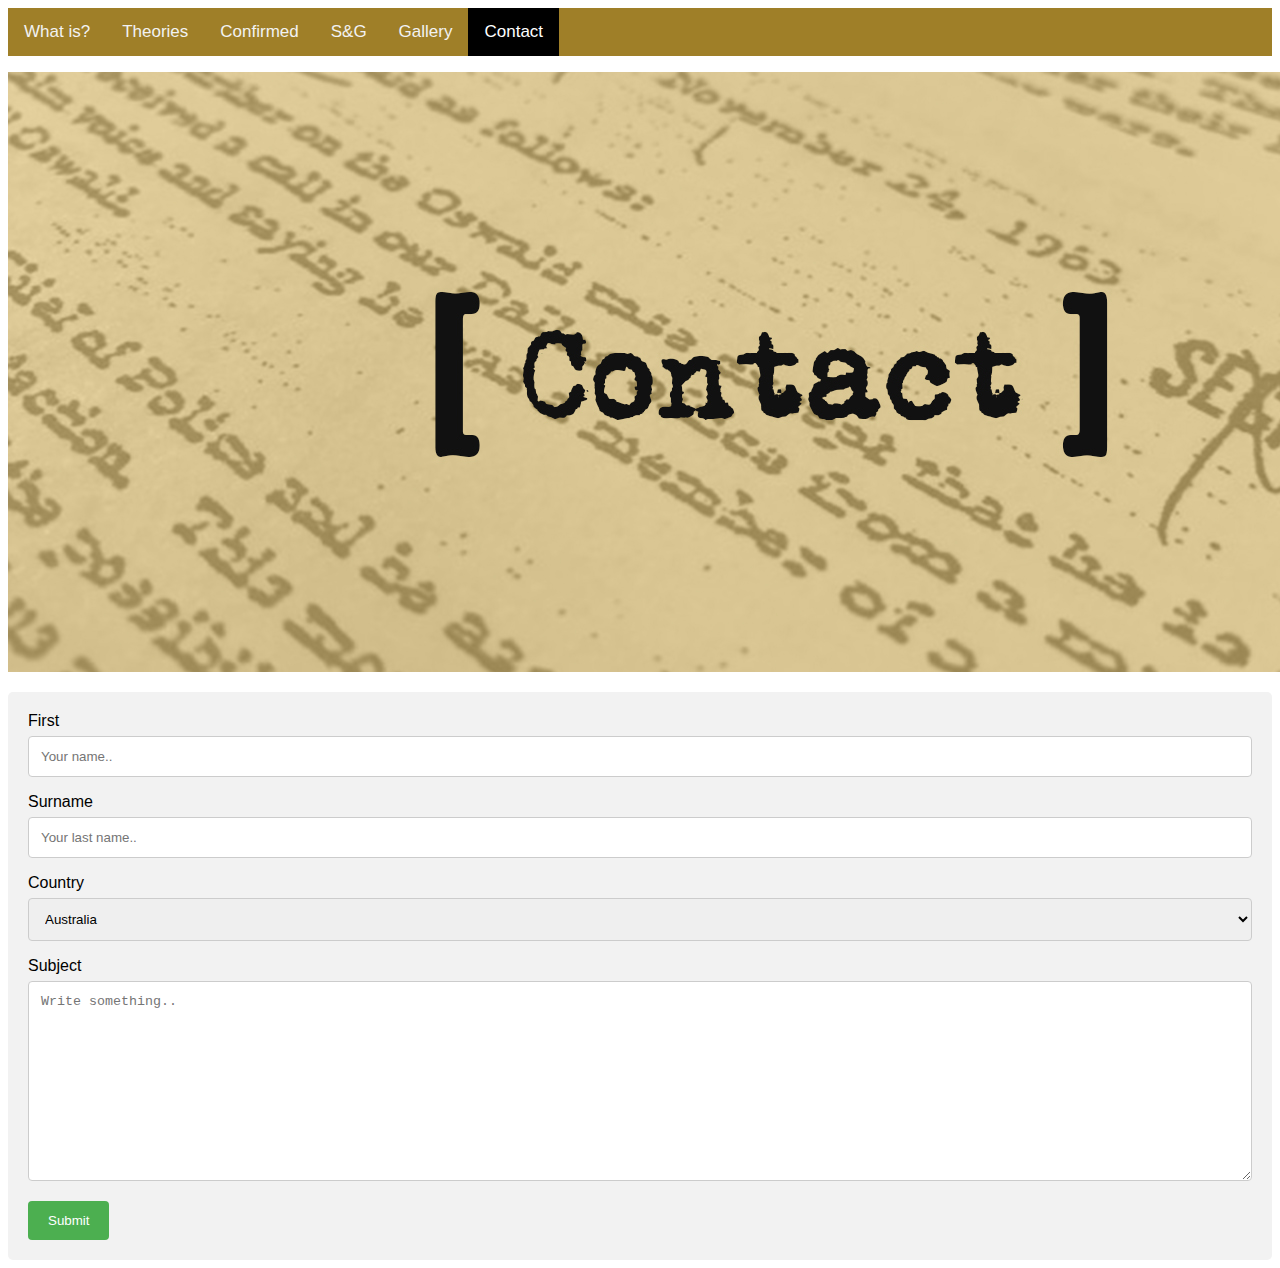
<file: contact 2.html>
<!doctype html>
<html><head>
<meta charset="UTF-8">
<title>RabbitHole</title>
<style type="text/css">
.2 {
}
</style>
<div class="topnav">
  <a href="index.html">What is?</a>
  <a  href="theories.html">Theories</a>
  <a href="confirmed.html">Confirmed</a>
  <a href="S&G.html">S&G</a>
  <a href="Gallery.html">Gallery</a>
  <a class="active" href="#contact.html">Contact</a>
  <link href="girlpower.css" rel="stylesheet" type="text/css">
  <link href="JavaScript.js" rel="stylesheet" type="text/javascript">
</div>
<div class="hero-image">
  <div class="hero-text">
	  <p align="center"><img src="Contactbanner.jpg" width="1530" height="600"></p>
</div>
</div>
</head>

<body>

<div class="container">
  <form action="action_page.php">

    <label for="fname">First</label>
    <input type="text" id="fname" name="firstname" placeholder="Your name..">

    <label for="lname">Surname</label>
    <input type="text" id="lname" name="lastname" placeholder="Your last name..">

    <label for="country">Country</label>
    <select id="country" name="country">
      <option value="australia">Australia</option>
      <option value="canada">Canada</option>
      <option value="UK">UK</option>
       <option value="usa">USA</option>
        <option value="Afghanistan">Afghanistan</option>
         <option value="Angola">Angola</option>
          <option value="Austria">Austria</option>
           <option value="Barbados">Barbados</option>
            <option value="Belgium">Belgium</option>
                  <option value="Brazil">Brazil</option>
           <option value="Chile">Chile</option>
           <option value="China">China</option>
           <option value="Colombia">Colombia</option>
           <option value="Costa Rica">Costa Rica</option>


    </select>

    <label for="subject">Subject</label>
    <textarea id="subject" name="subject" placeholder="Write something.." style="height:200px"></textarea>

    <input type="submit" value="Submit">

  </form>
</div>

</body>
</html>
</file>
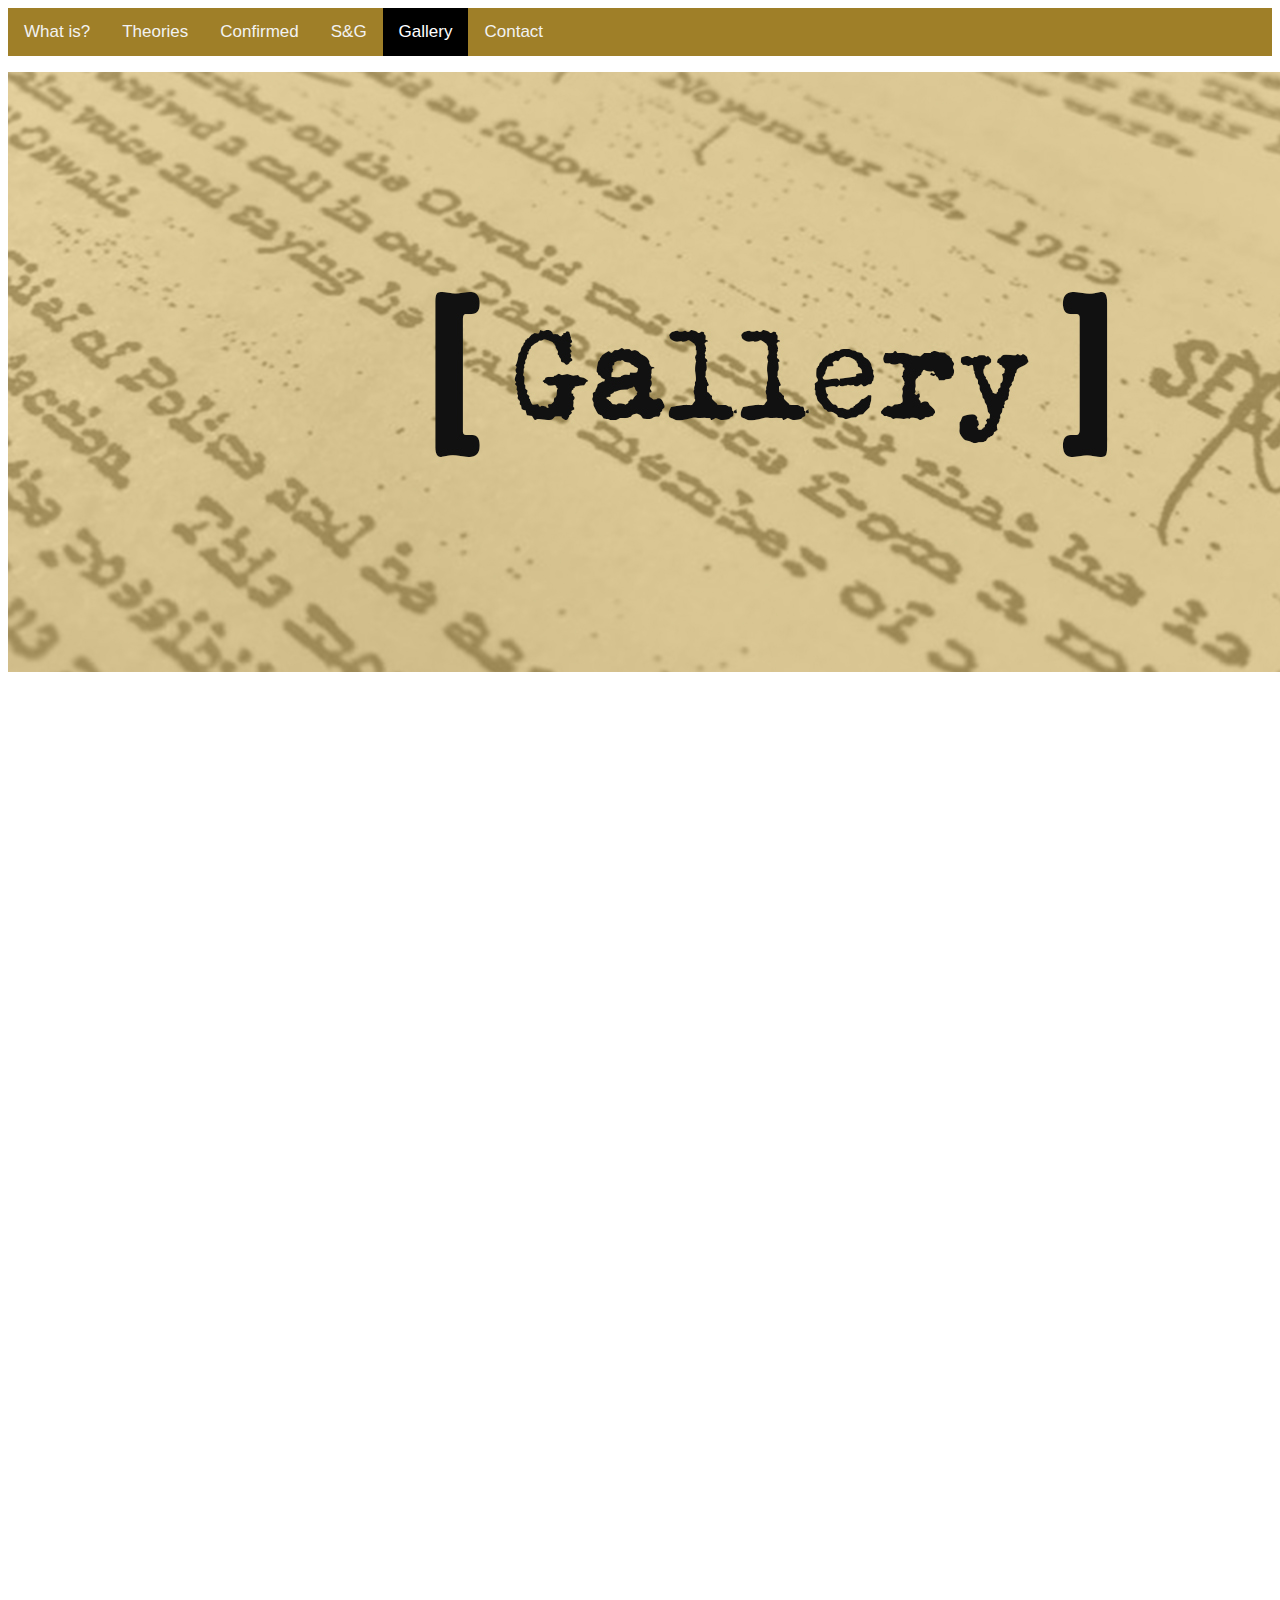
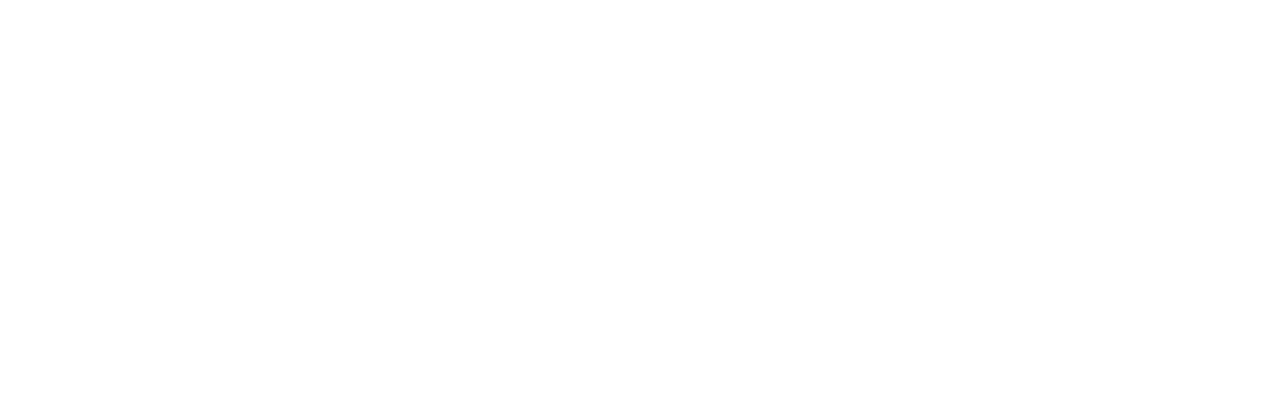
<file: Gallery.html>
<!doctype html>
<html><head>
<meta charset="UTF-8">
<title>RabbitHole</title>
<style type="text/css">
.2 {
}
</style>
<div class="topnav">
  <a href="index.html">What is?</a>
  <a  href="theories.html">Theories</a>
  <a href="confirmed.html">Confirmed</a>
  <a href="S&G.html">S&G</a>
  <a class="active" href="Gallery.html">Gallery</a>
  <a href="contact.html">Contact</a>
  <link href="girlpower.css" rel="stylesheet" type="text/css">
  <link href="JavaScript.js" rel="stylesheet" type="text/javascript">
</div>
<div class="hero-image">
  <div class="hero-text">
	  <p align="center"><img src="gallerybanner 2.jpg" width="1530" height="600"></p>
</div>
</div>
</head>

<body>
<table border="0" align="center" border="1" cellpadding="5" cellspacing="5" width="900" style="border-collapse: collapse;">
  
       <tr>
        <td><iframe width="400" height="315" src="https://www.youtube.com/embed/1Dyr1Je6aI8" frameborder="0" allow="accelerometer; autoplay; encrypted-media; gyroscope; picture-in-picture" allowfullscreen></iframe></td>
        <td><iframe width="400" height="315" src="https://www.youtube.com/embed/jcdvcS7qZa8" frameborder="0" allow="accelerometer; autoplay; encrypted-media; gyroscope; picture-in-picture" allowfullscreen></iframe></td>
        <td><iframe width="400" height="315" src="https://www.youtube.com/embed/Y9ebAMzt-oA" frameborder="0" allow="accelerometer; autoplay; encrypted-media; gyroscope; picture-in-picture" allowfullscreen></iframe></td>
    </tr>
    
 
    <tr>
        <td><iframe width="400" height="315" src="https://www.youtube.com/embed/-LuqLb7c6s4" frameborder="0" allow="accelerometer; autoplay; encrypted-media; gyroscope; picture-in-picture" allowfullscreen></iframe></td>
        <td><iframe width="400" height="315" src="https://www.youtube.com/embed/V6F-mg65od8" frameborder="0" allow="accelerometer; autoplay; encrypted-media; gyroscope; picture-in-picture" allowfullscreen></iframe></td>
        <td><iframe width="400" height="315" src="https://www.youtube.com/embed/zDDeTkNlqR4" frameborder="0" allow="accelerometer; autoplay; encrypted-media; gyroscope; picture-in-picture" allowfullscreen></iframe></td>
    </tr>
    <tr>
        <td><iframe width="400" height="315" src="https://www.youtube.com/embed/jKx7In1iXJE" frameborder="0" allow="accelerometer; autoplay; encrypted-media; gyroscope; picture-in-picture" allowfullscreen></iframe></td>
        <td><iframe width="400" height="315" src="https://www.youtube.com/embed/x9HDU1jrx-8" frameborder="0" allow="accelerometer; autoplay; encrypted-media; gyroscope; picture-in-picture" allowfullscreen></iframe></td>
        <td><iframe width="400" height="315" src="https://www.youtube.com/embed/lvVMvLH0hG4" frameborder="0" allow="accelerometer; autoplay; encrypted-media; gyroscope; picture-in-picture" allowfullscreen></iframe></td>
    </tr>
    <tr>
        <td><iframe width="400" height="315" src="https://www.youtube.com/embed/8DgomXtiJpM" frameborder="0" allow="accelerometer; autoplay; encrypted-media; gyroscope; picture-in-picture" allowfullscreen></iframe></td>
        <td><iframe width="400" height="315" src="https://www.youtube.com/embed/8FVwl2AH_1A" frameborder="0" allow="accelerometer; autoplay; encrypted-media; gyroscope; picture-in-picture" allowfullscreen></iframe></td>
        <td><iframe width="400" height="315" src="https://www.youtube.com/embed/FGXjPiDazVg" frameborder="0" allow="accelerometer; autoplay; encrypted-media; gyroscope; picture-in-picture" allowfullscreen></iframe></td>
    </tr>
</table>


</body>
</html>
</file>
<file: girlpower.css>
.topnav {
  background-color: #9f7f28;
  overflow: hidden;
}


.topnav a {
  float: left;
  color: #f2f2f2;
  text-align: center;
  padding: 14px 16px;
  text-decoration: none;
  font-size: 17px;
}

.topnav a:hover {
  background-color: #dabb68;
  color: black;
}

.topnav a.active {
  background-color: black;
  color: white;
}


body {
	font-family: arial, helvetica, sans-serif; 
	font-size: 16px;
	color: black;
	background-color:white;
	background-image: image()
	margin: 20px;
	text-align: justify;
	
	padding: 0;
	
}
.div a {
  text-align: justify;
}
#more {display: none;}


/* Style inputs with type="text", select elements and textareas */
input[type=text], select, textarea {
  width: 100%; /* Full width */
  padding: 12px; /* Some padding */  
  border: 1px solid #ccc; /* Gray border */
  border-radius: 4px; /* Rounded borders */
  box-sizing: border-box; /* Make sure that padding and width stays in place */
  margin-top: 6px; /* Add a top margin */
  margin-bottom: 16px; /* Bottom margin */
  resize: vertical /* Allow the user to vertically resize the textarea (not horizontally) */
}

/* Style the submit button with a specific background color etc */
input[type=submit] {
  background-color: #4CAF50;
  color: white;
  padding: 12px 20px;
  border: none;
  border-radius: 4px;
  cursor: pointer;
}

/* When moving the mouse over the submit button, add a darker green color */
input[type=submit]:hover {
  background-color: #45a049;
}

/* Add a background color and some padding around the form */
.container {
  border-radius: 5px;
  background-color: #f2f2f2;
  padding: 20px;
}
</file>
